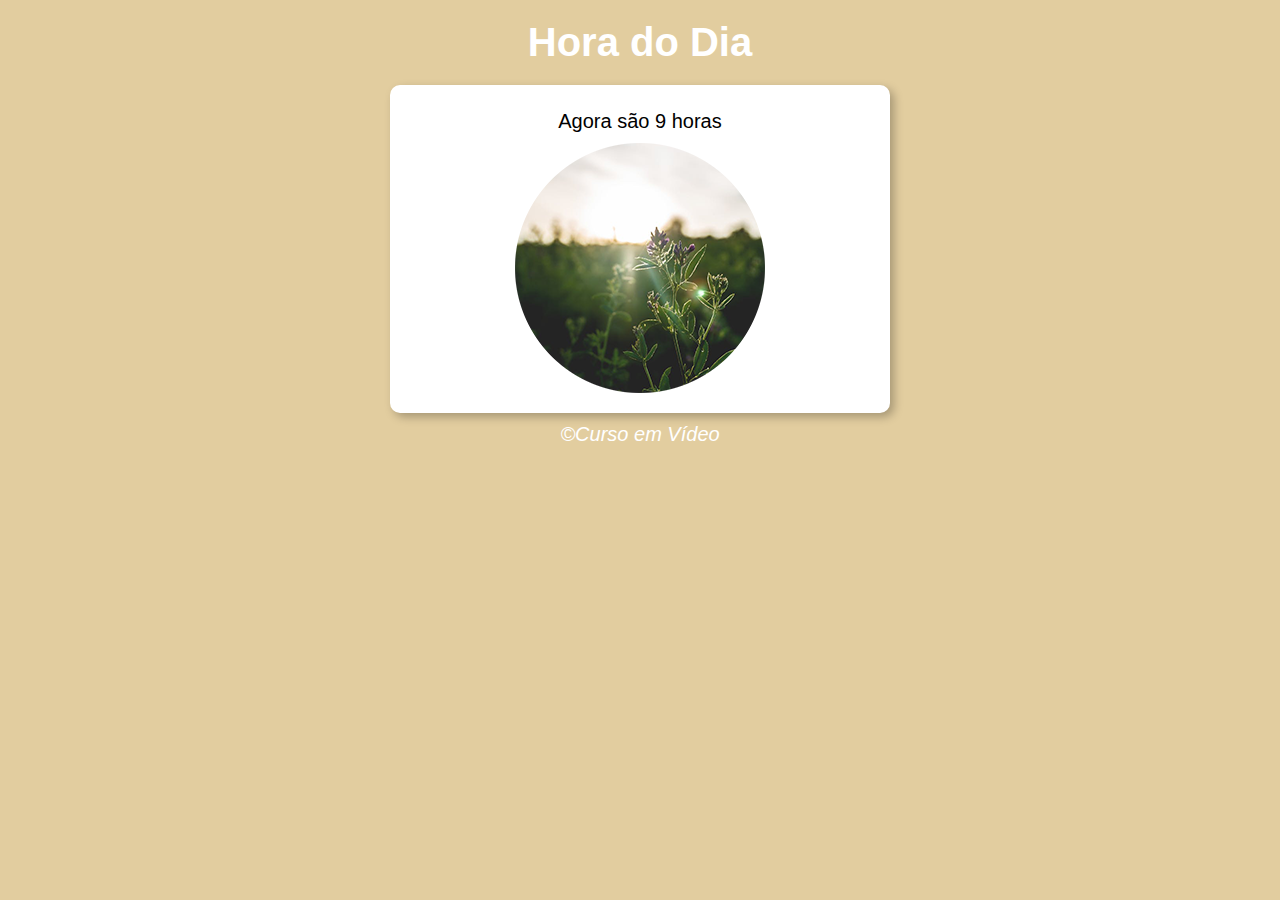
<file: aula12ex/ex014/index.html>
<!DOCTYPE html>
<html lang="pt-br">
<head>
    <meta charset="UTF-8">
    <meta name="viewport" content="width=device-width, initial-scale=1.0">
    <title>Hora do Dia</title>
    <link rel="stylesheet" href="style.css">
</head>
<body onload="carregar()">
    <header>
        <h1>Hora do Dia</h1>
    </header>
    <section>
        <div id="horario">
            Testando...
        </div>
        <div id="img">
            Olá 
        </div>
    </section>
    <footer>
        <p>&copy;Curso em Vídeo</p>
    </footer>
    <script src="script.js"></script>
</body>
</html>
</file>
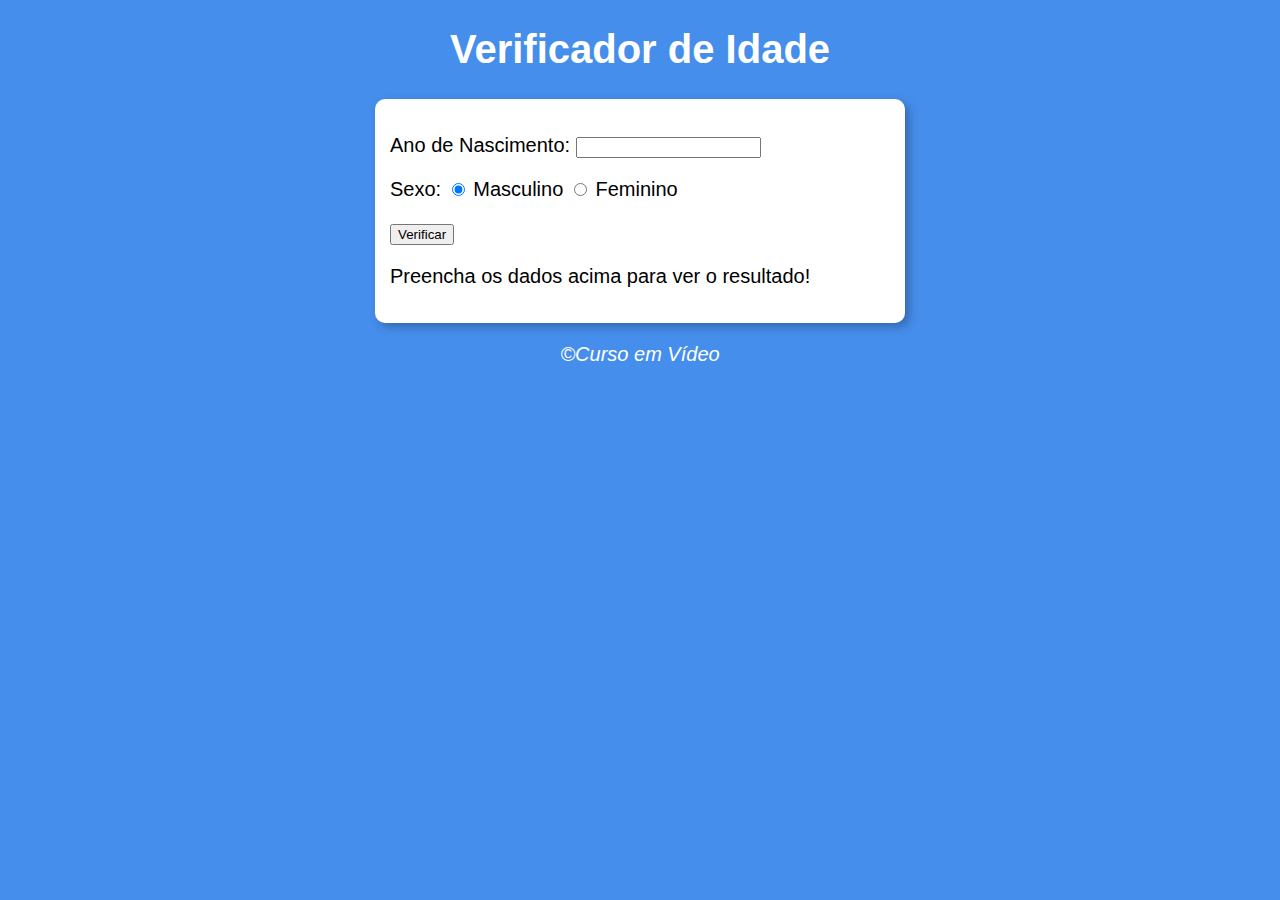
<file: aula12ex/ex015/index.html>
<!DOCTYPE html>
<html lang="pt-br">
<head>
    <meta charset="UTF-8">
    <meta name="viewport" content="width=device-width, initial-scale=1.0">
    <title>Verificador de Idade</title>
    <link rel="stylesheet" href="style.css">
</head>
<body>
    <header>
        <h1>Verificador de Idade</h1>
    </header>
    <section>
        <div>
            <p>Ano de Nascimento:
                <input type="number" name="txtano" id="txtano">
            </p>
            <p>Sexo: 
                <input type="radio" name="radsex" id="masc" checked>
                <label for="masc">Masculino</label>
                <input type="radio" name="radsex" id="fem">
                <label for="fem">Feminino</label>
            </p>
            <p>
                <input type="button" value="Verificar" onclick="verificar()">
            </p>
        </div>
        <div id="res">
            <p>Preencha os dados acima para ver o resultado!</p>
        </div>
    </section>
    <footer>
        <p>&copy;Curso em Vídeo</p>
    </footer>
    <script src="script.js"></script>
</body>
</html>
</file>
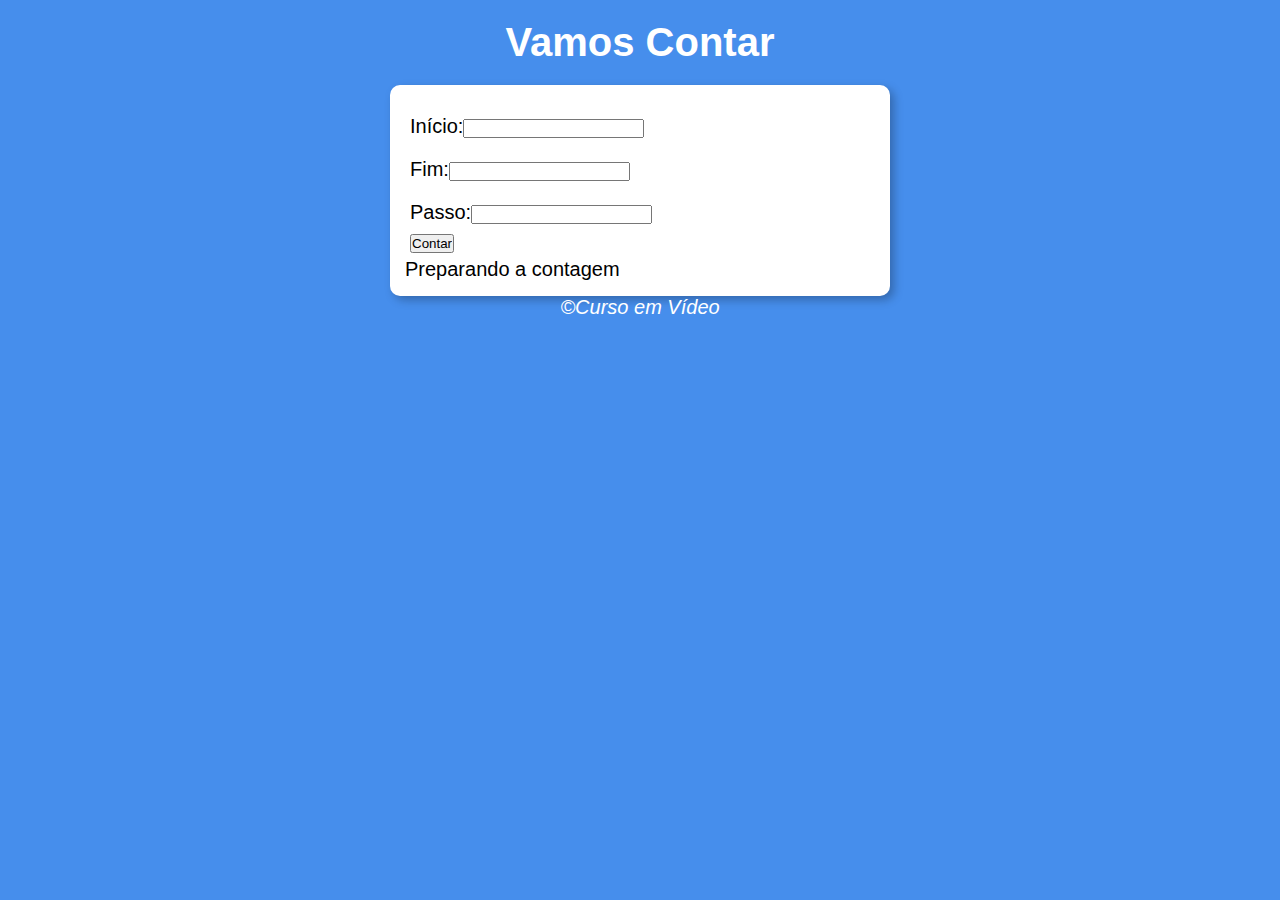
<file: aula14ex/ex016/index.html>
<!DOCTYPE html>
<html lang="pt-br">
<head>
    <meta charset="UTF-8">
    <meta name="viewport" content="width=device-width, initial-scale=1.0">
    <title>Modelo de Exercício</title>
    <link rel="stylesheet" href="style.css">
</head>
<body>
    <header>
        <h1>Vamos Contar</h1>
    </header>
    <section>
        <div id="inputs">
            <p>Início:<input type="number" name="init" id="init"></p>
            <p>Fim:<input type="number" name="end" id="end"></p>
            <p>Passo:<input type="number" name="pace" id="pace"></p>
            <input type="button" value="Contar" onclick="contar()">
        </div>
        <div id="res">
            <p>Preparando a contagem</p>
        </div>
    </section>
    <footer>
        <p>&copy;Curso em Vídeo</p>
    </footer>
    <script src="script.js"></script>
</body>
</html>
</file>
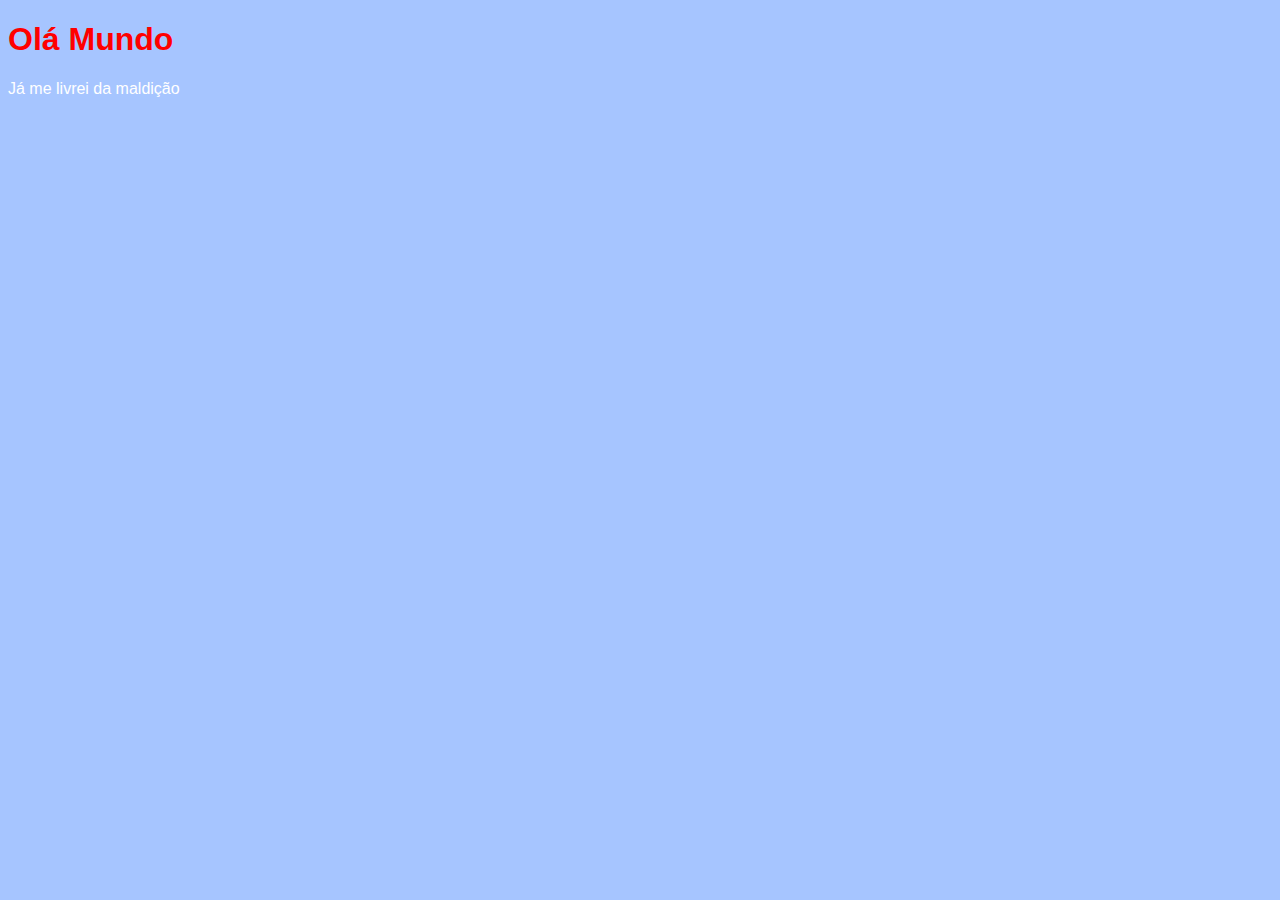
<file: aula04/ex001.html>
<!DOCTYPE html>
<html lang="pt-br">
<head>
    <meta charset="UTF-8">
    <meta name="viewport" content="width=device-width, initial-scale=1.0">
    <title>Meu primeiro programa</title>
    <style>
        body {
            background-color: rgba(137, 178, 255, 0.753);
            color: white;
            font-family: Arial, Helvetica, sans-serif;
        }

        h1 {
            color: red;
        }
    </style>
</head>
<body>
    <h1>Olá Mundo</h1>
    <p>Já me livrei da maldição</p>
    <script>
        window.alert('Minha primeira mensagem')
        window.confirm('Está gostando de JS?')
        window.prompt('Qual é o seu nome?')
    </script>
</body>
</html>
</file>
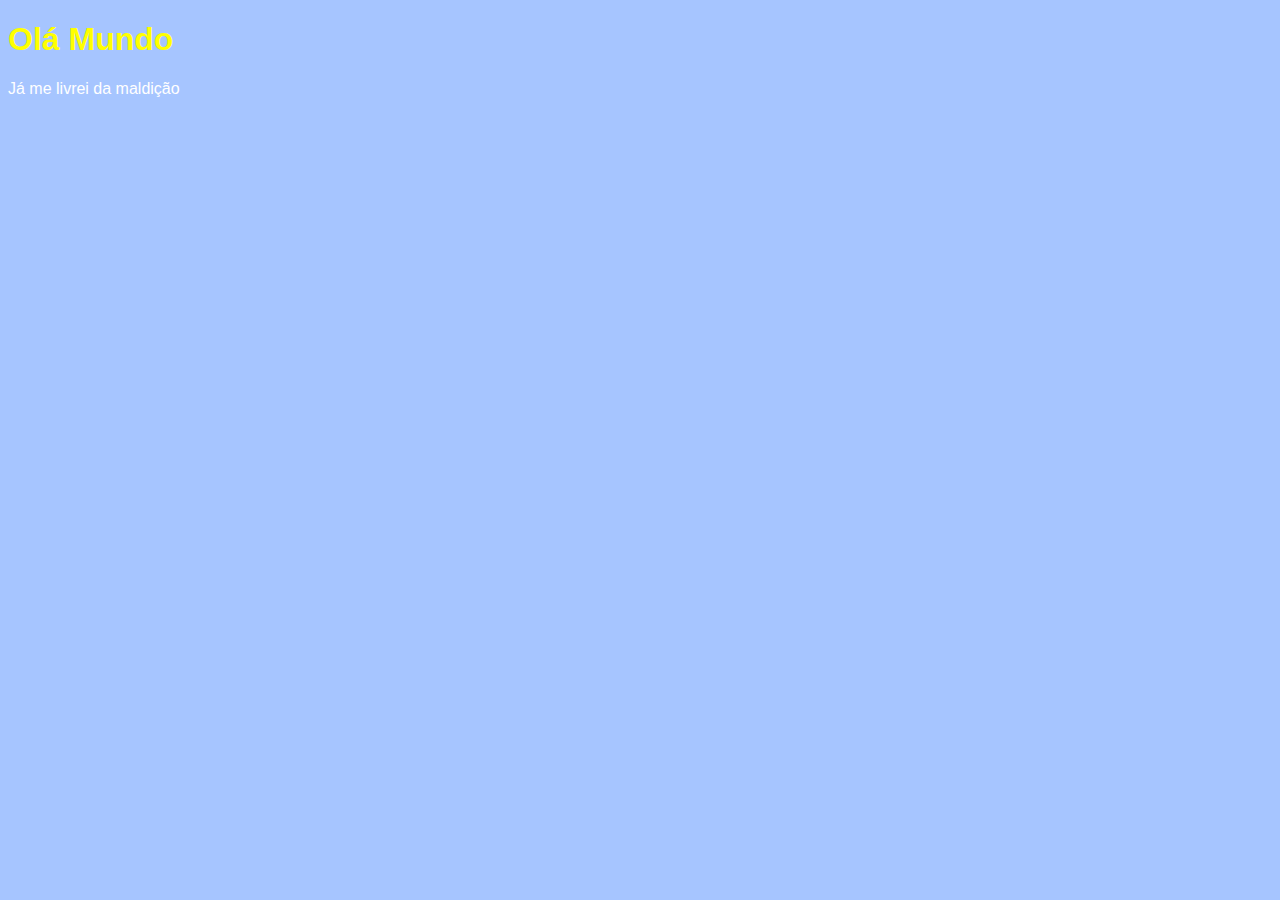
<file: aula06/ex002.html>
<!DOCTYPE html>
<html lang="pt-br">
<head>
    <meta charset="UTF-8">
    <meta name="viewport" content="width=device-width, initial-scale=1.0">
    <title>Meu primeiro programa</title>
    <style>
        body {
            background-color: rgba(137, 178, 255, 0.753);
            color: white;
            font-family: Arial, Helvetica, sans-serif;
        }

        h1 {
            color: yellow;
        }
    </style>
</head>
<body>
    <h1>Olá Mundo</h1> 
    <p>Já me livrei da maldição</p>
    <script>
        var nome = window.prompt('Qual é o seu nome?')
        window.alert('É um grande prazer te conhecer, ' + nome)
    </script>
</body>
</html>
</file>
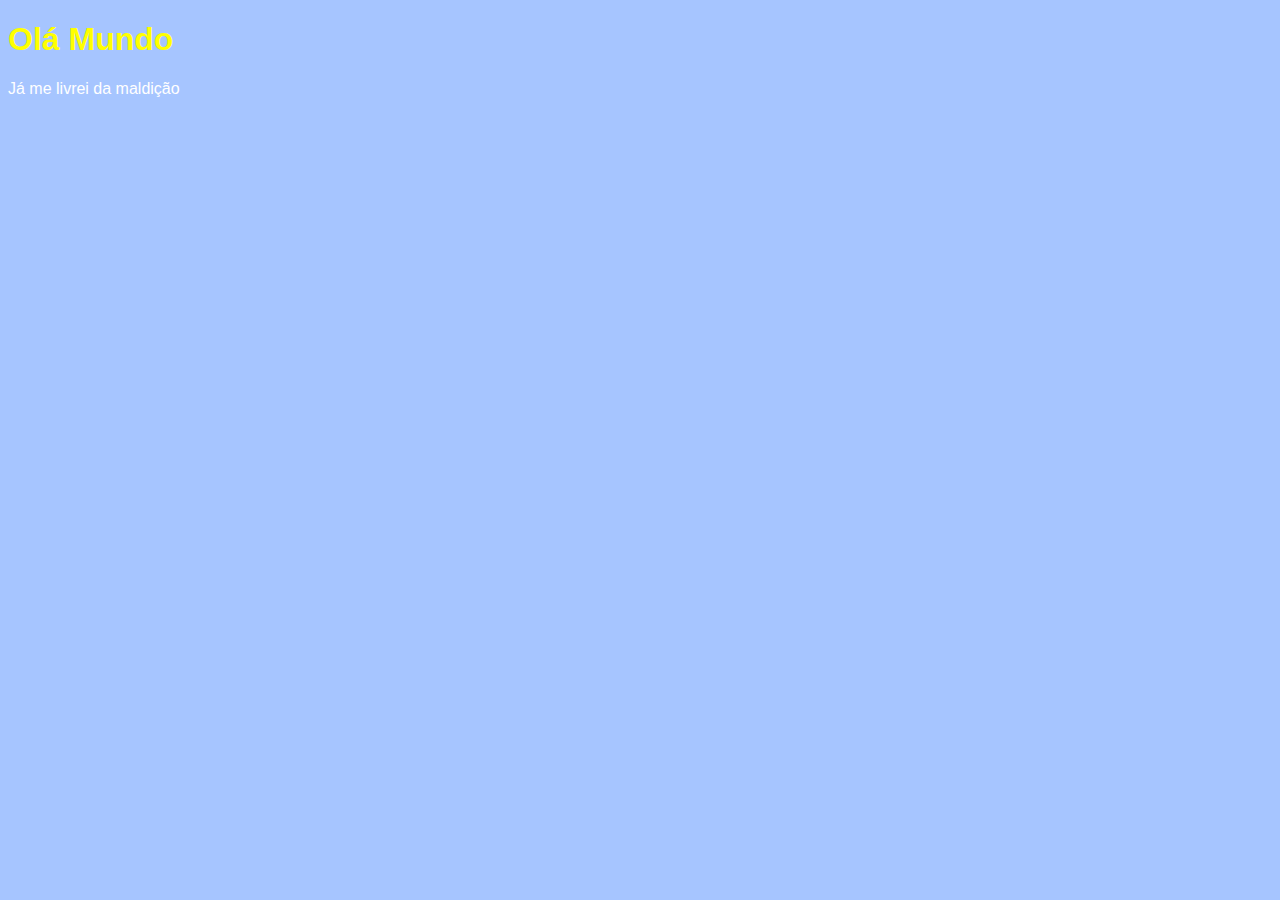
<file: aula06/ex003.html>
<!DOCTYPE html>
<html lang="pt-br">
<head>
    <meta charset="UTF-8">
    <meta name="viewport" content="width=device-width, initial-scale=1.0">
    <title>Meu primeiro programa</title>
    <style>
        body {
            background-color: rgba(137, 178, 255, 0.753);
            color: white;
            font-family: Arial, Helvetica, sans-serif;
        }

        h1 {
            color: yellow;
        }
    </style>
</head>
<body>
    <h1>Olá Mundo</h1> 
    <p>Já me livrei da maldição</p>
    <script>
        var n1 = parseInt(window.prompt('Digite um número: '))
        var n2 = parseInt(window.prompt('Digite outro número: '))
        var s = n1 + n2
        window.alert('A soma dos valores é: ' + s)
    </script>
</body>
</html>
</file>
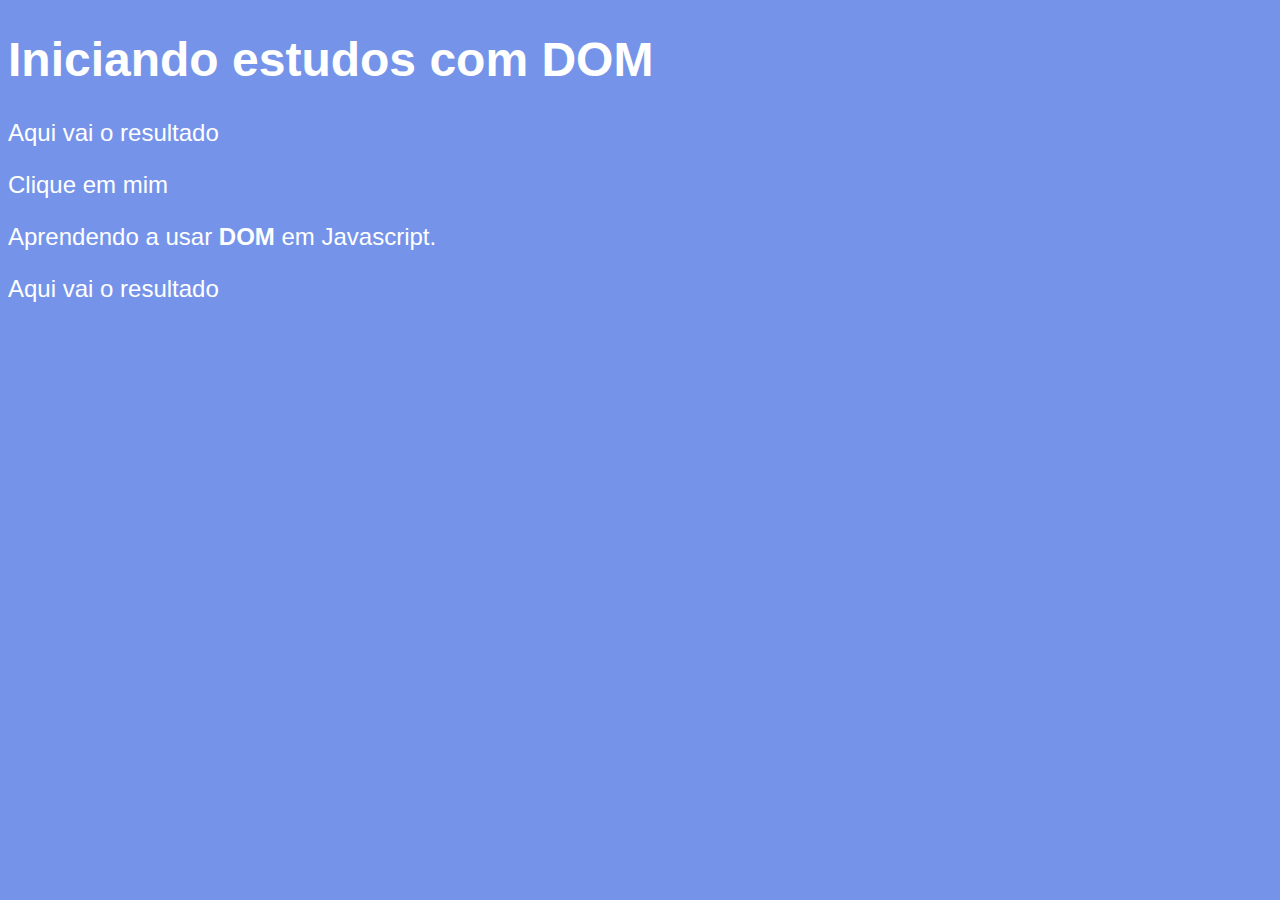
<file: aula09/ex005.html>
<!DOCTYPE html>
<html lang="pt-br">
<head>
    <meta charset="UTF-8">
    <meta name="viewport" content="width=device-width, initial-scale=1.0">
    <title>Primeiros passos com DOM</title>
    <style>
        body {
            background-color: rgb(117, 148, 233);
            color: white;
            font: normal 18pt Arial
        }
    </style>
</head>
<body>
    <h1>Iniciando estudos com DOM</h1>
    <p>Aqui vai o resultado</p>
    <div>Clique em mim</div>
    <p>Aprendendo a usar <strong>DOM</strong> em Javascript.</p>
    <script>
        var p1 = window.document.getElementsByTagName('p')[0]
        window.document.write(p1.innerText)
    </script>
</body>
</html>
</file>
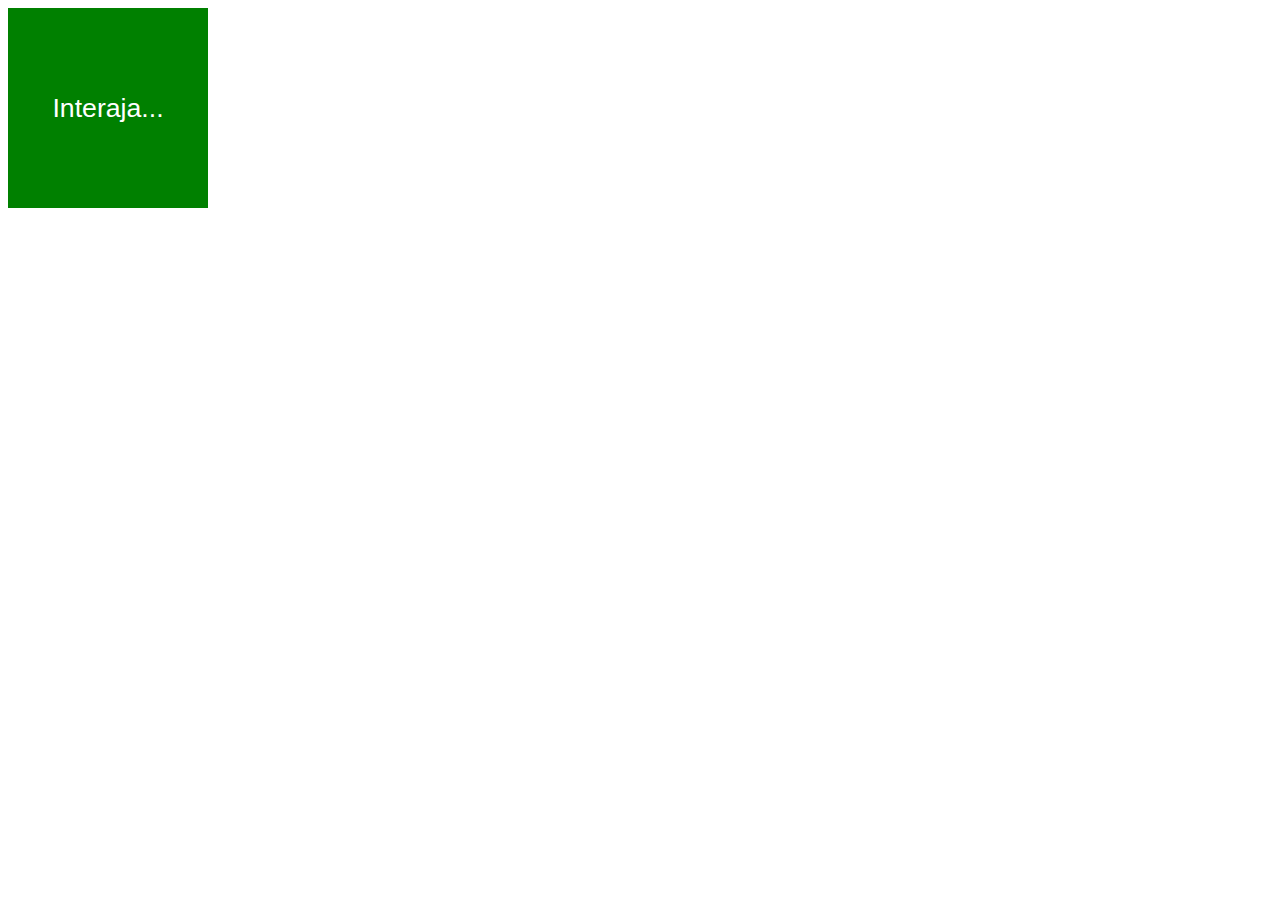
<file: aula10/ex006.html>
<!DOCTYPE html>
<html lang="pt-br">
<head>
    <meta charset="UTF-8">
    <meta name="viewport" content="width=device-width, initial-scale=1.0">
    <title>Eventos DOM</title>
    <style>
        div#area {
            font: normal 20pt Arial;
            background-color: green;
            color: white;
            width: 200px;
            height: 200px;
            line-height: 200px;
            text-align: center;
        }
    </style>
</head>
<body>
    <div id="area">
        Interaja...
    </div>

    <script>
        var a = window.document.getElementById('area')
        a.addEventListener('click', clicar)
        a.addEventListener('mouseenter', entrar)
        a.addEventListener('mouseout', sair)

        function clicar() {
            a.innerText = 'Clicou'
            a.style.background = 'red'
        }
        function entrar() {
            a.innerText = 'Entrou'
        }

        function sair() {
            a.innerText = 'Saiu'
            a.style.background = 'green'
        }
    </script>
</body>
</html>
</file>
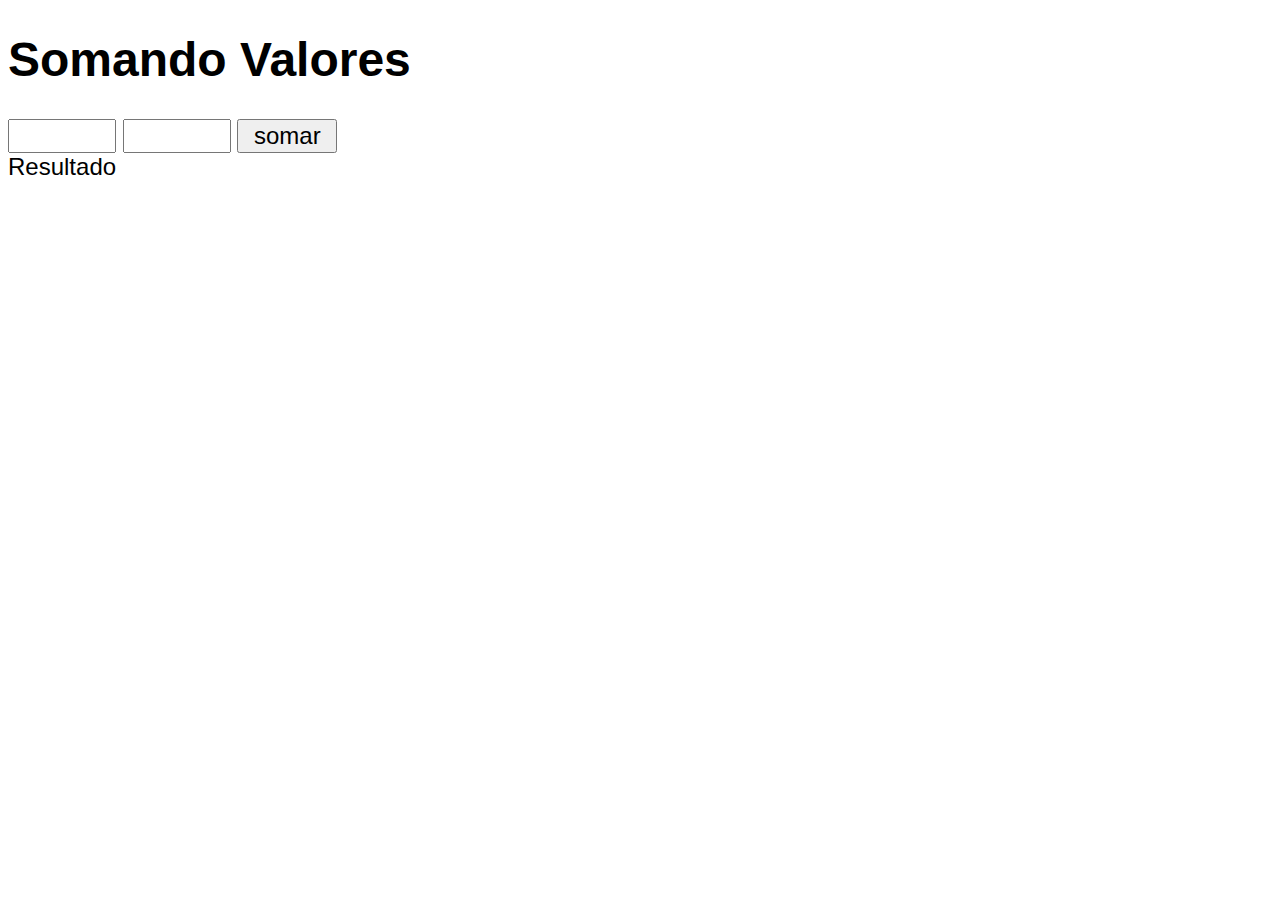
<file: aula10/ex007.html>
<!DOCTYPE html>
<html lang="pt-br">
<head>
    <meta charset="UTF-8">
    <meta name="viewport" content="width=device-width, initial-scale=1.0">
    <title>Somando Números</title>
    <style>
        body {
            font: normal 18pt Arial;
        }
        input {
            font: normal 18pt Arial;
            width: 100px;
        }

    </style>
</head>
<body>
    <h1>Somando Valores</h1>
    <input type="number" name="txtn1" id="txtn1">
    <input type="number" name="txtn2" id="txtn2">
    <input type="button" value="somar" onclick="somar()">
    <div id="res">Resultado</div>
    <script>
        function somar() {
            var tn1 = window.document.getElementById('txtn1')
            var tn2 = window.document.getElementById('txtn2')
            var res = window.document.getElementById('res')
            var n1 = Number(tn1.value)
            var n2 = Number(tn2.value)
            var s = n1 + n2
            res.innerHTML = `A soma entre ${n1} e ${n2} é igual a ${s}`
        }
    </script>
</body>
</html>
</file>
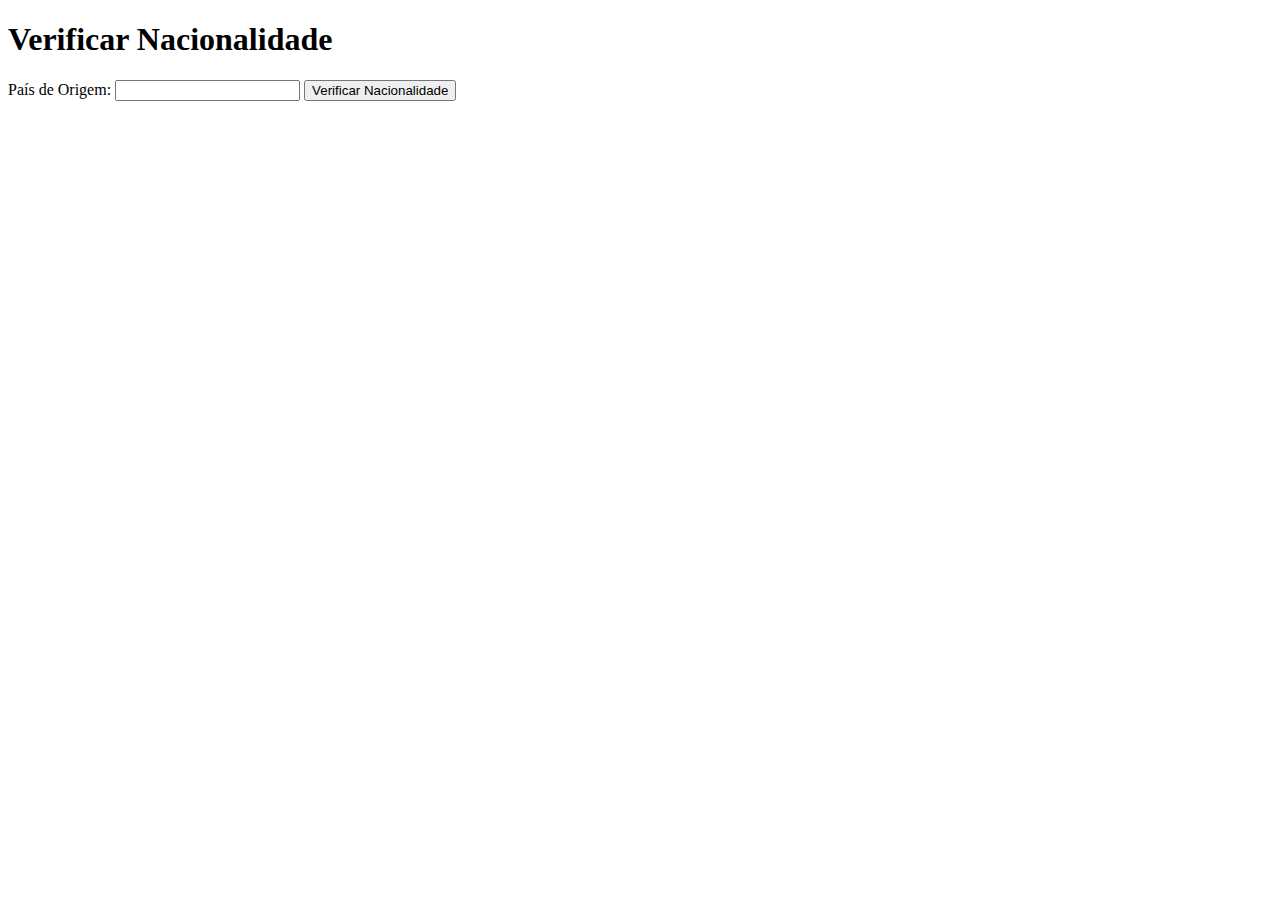
<file: aula11/ex009-teste.html>
<!DOCTYPE html>
<html lang="pt-br">
<head>
    <meta charset="UTF-8">
    <meta name="viewport" content="width=device-width, initial-scale=1.0">
    <title>NACIONALIDADE</title>
</head>
<body>
    <h1>Verificar Nacionalidade</h1>
    País de Origem: <input type="text" name="txtpais" id="txtpais">
    <input type="button" value="Verificar Nacionalidade" onclick="verificar()">
    <div id="res">

    </div>
    <script>
        function verificar() {
            var pais = window.document.getElementById('txtpais')
            var res = window.document.getElementById('res')
            if (pais == 'Brasil') {
                res.innerHTML = `<p>Se você nasceu no ${pais.value} você é Brasileiro</p>`
            } else {
                res.innerHTML = `<p>Se você nasceu no ${pais.value} você é Estrangeiro`
            }
        }
    </script>
</body>
</html>
</file>
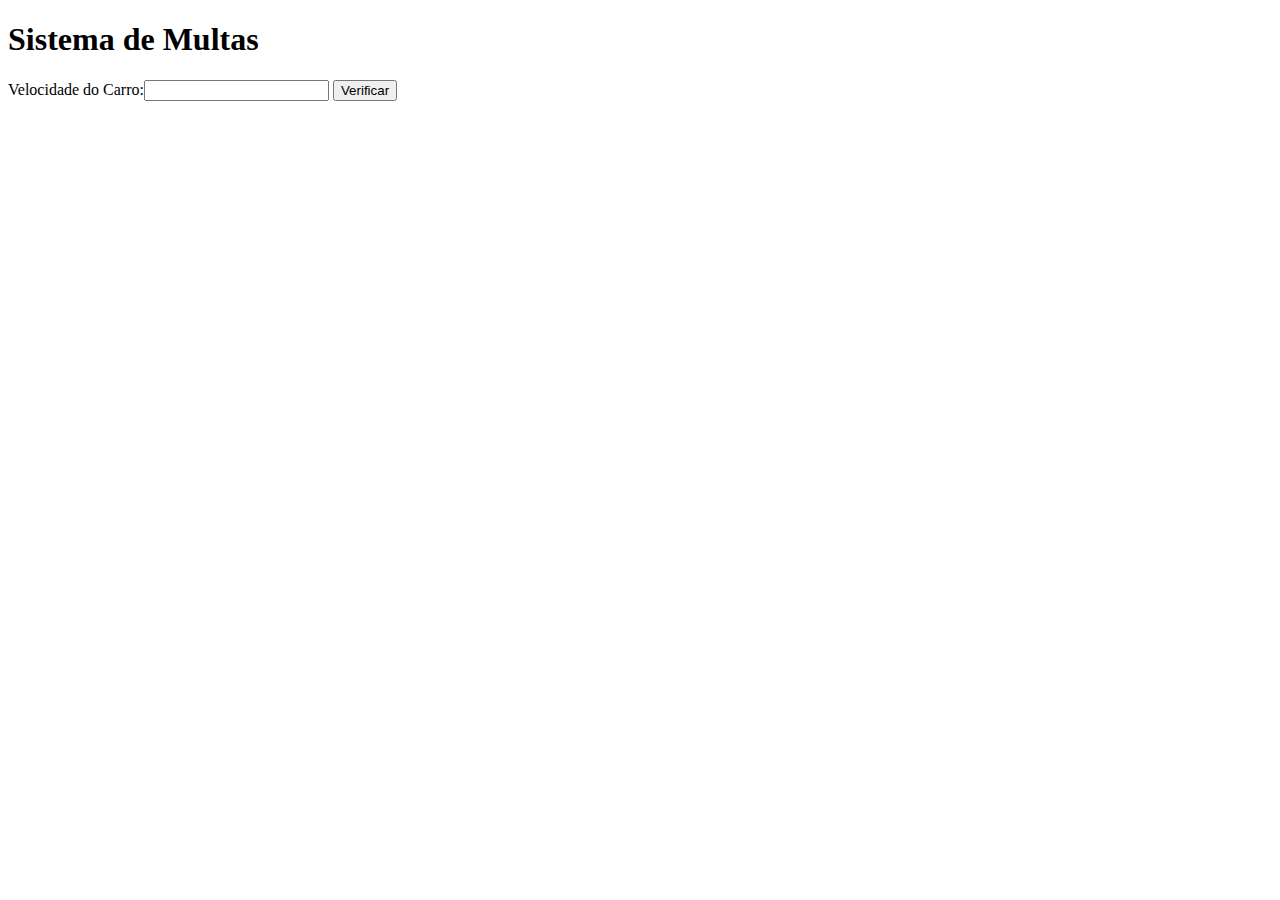
<file: aula11/ex010.html>
<!DOCTYPE html>
<html lang="pt-br">
<head>
    <meta charset="UTF-8">
    <meta name="viewport" content="width=device-width, initial-scale=1.0">
    <title>DETRAN</title>
</head>
<body>
    <h1>Sistema de Multas</h1>
    Velocidade do Carro:<input type="number" name="txtvel" id="txtvel">
    <input type="button" value="Verificar" onclick="calcular()">
    <div id="res">

    </div>
    <script>
        function calcular() {
            var txtv = window.document.getElementById('txtvel')
            var res = window.document.getElementById('res')
            var vel = Number(txtv.value)
            res.innerHTML = `<p>Sua velocidade atual é de <strong>${vel}km/h</strong></p>`
            if (vel > 60) {
                 res.innerHTML += `<p> Você está <strong>MULTADO</strong> por excesso de velocidade </p>`
            } else {
                
            }
            res.innerHTML += `<p>Dirija sempre com cinto de segurança! </p>`
        }
    </script>
</body>
</html>
</file>
<file: aula12ex/ex014/style.css>
@charset "UTF-8";

* {
    margin: 0px;
    padding: 0px;
    box-sizing: border-box;
}

body {
    background-color: rgb(70, 142, 236);
    font-family: Arial, Helvetica, sans-serif;
    font-size: 15pt;

}

header {
    color: white;
    text-align: center;
    padding: 20px;
}

section {
    background-color: white;
    border-radius: 10px;
    padding: 15px;
    width: 500px;
    margin: auto;
    box-shadow: 4px 4px 10px rgba(0, 0, 0, 0.267);
}

footer {
    color: white;
    text-align: center;
    font-style: italic;
    margin-top: 10px;
}

div#horario {
    text-align: center;
    padding: 10px;
}

div#img {
    text-align: center;
    border-radius: 100px;
}
</file>
<file: aula12ex/ex015/style.css>
@charset "UTF-8";

body {
    background-color: rgb(70, 142, 236);
    font-family: Arial, Helvetica, sans-serif;
    font-size: 15pt;
}

header {
    color: white;
    text-align: center
}

section {
    background-color: white;
    border-radius: 10px;
    padding: 15px;
    width: 500px;
    margin: auto;
    box-shadow: 4px 4px 10px rgba(0, 0, 0, 0.267);
}

footer {
    color: white;
    text-align: center;
    font-style: italic;
}
</file>
<file: aula14ex/ex016/style.css>
@charset "UTF-8";

* {
    margin: 0px;
    padding: 0px;
    box-sizing: border-box;
}

body {
    background-color: rgb(70, 142, 236);
    font-family: Arial, Helvetica, sans-serif;
    font-size: 15pt;

}

header {
    color: white;
    text-align: center;
    padding: 20px;
}

section {
    background-color: white;
    border-radius: 10px;
    padding: 15px;
    width: 500px;
    margin: auto;
    box-shadow: 4px 4px 10px rgba(0, 0, 0, 0.267);
}

div#inputs {
    display: flex;
    flex-direction: column;
    align-items: start;
    padding: 5px;
}

div#inputs > p {
    padding: 10px 0px;
}

div#res > input {
    padding: 3px;
    margin: 5px;
}

footer {
    color: white;
    text-align: center;
    font-style: italic;
}
</file>
